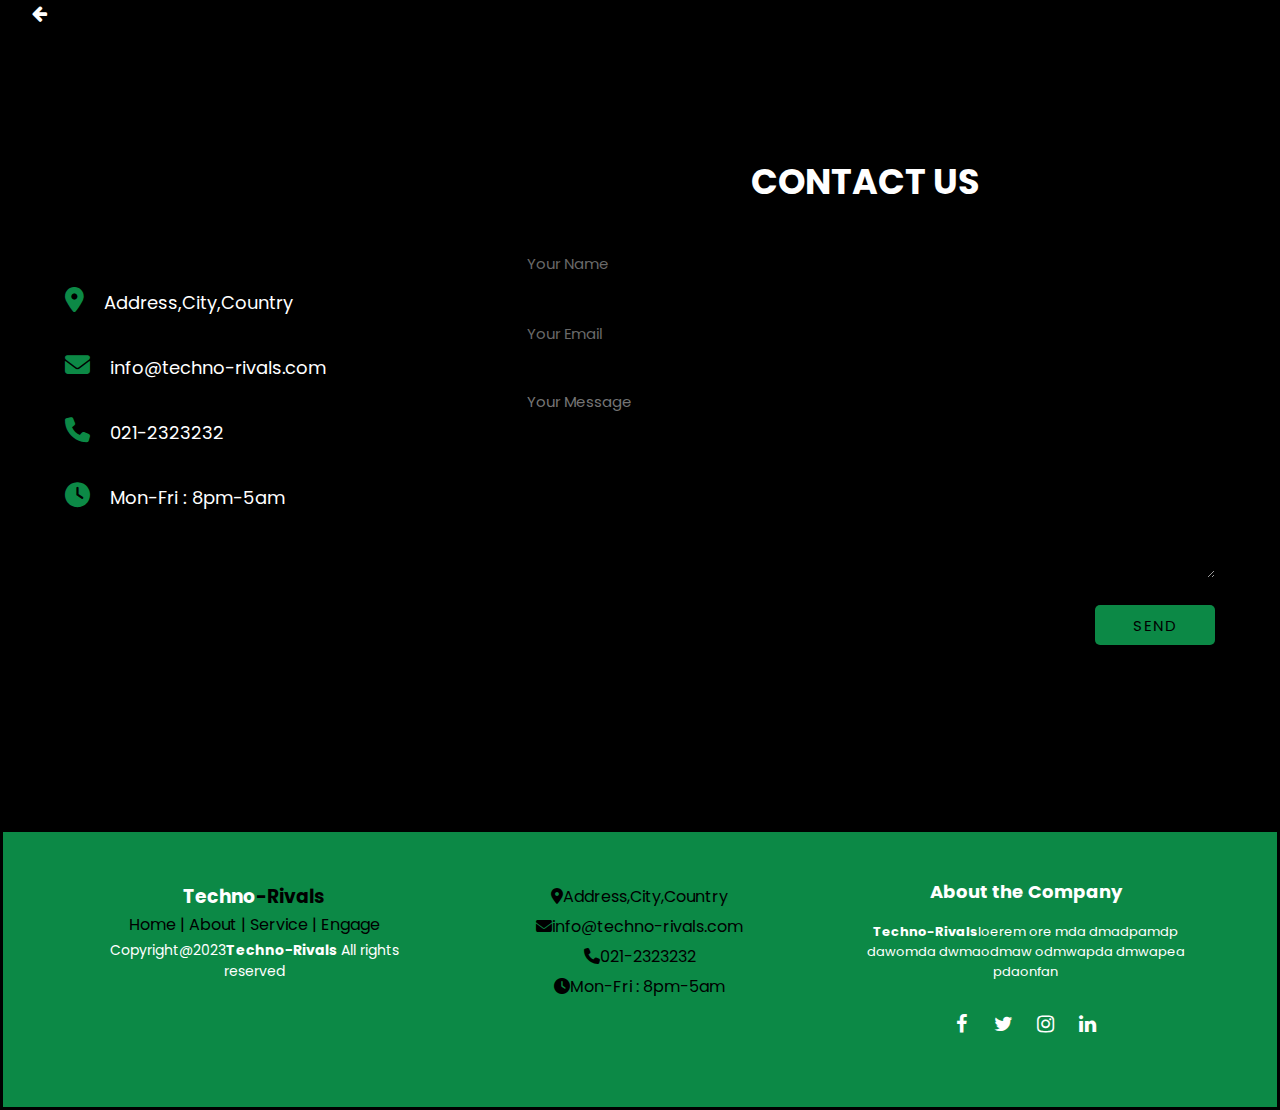
<file: Contact/index.html>
<!DOCTYPE html>
<html lang="en">
<head>
    <meta charset="UTF-8">
    <meta name="viewport" content="width=device-width, initial-scale=1.0">
    <title>Contact Us</title>
    <link rel="stylesheet" href="https://cdnjs.cloudflare.com/ajax/libs/font-awesome/6.4.0/css/all.min.css">
    <link rel="stylesheet" href="https://cdnjs.cloudflare.com/ajax/libs/font-awesome/4.7.0/css/font-awesome.min.css">
    <link rel="icon" href="/PROJECT/TR_images/logo1bg.png" sizes="32x2000" type="image/x-icon">
    <link rel="stylesheet" href="style.css">
    
</head>
<body>
<div class="back">
    <button class="BT" onclick="goBack()">
    <i class="fa fas fa-arrow-left fa-solid fa-lg" style="color:white;"></i>
    </div>
    <!-- alert messages start -->
<div class="alert-success" id="kamyab" >
    <span>Message Sent! Thank you for contacting us.</span>
</div>

    <!-- <div class="alert-error">
     <span>Something went wrong!Please try again</span>
</div> -->
    <!-- alert messages end -->
    <!-- contact section start -->
  <div class="contact-section">
    <div class="contact-info">
        <div><i class="fa-solid fa-location-dot" style="color: #0c8946;"></i>Address,City,Country</div>
        <div><i class="fa-solid fa-envelope" style="color: #0c8946;"></i>info@techno-rivals.com</div>
        <div><i class="fa-solid fa-phone" style="color: #0c8946;"></i>021-2323232</div>
        <div><i class="fa-solid fa-clock" style="color: #0c8946;"></i>Mon-Fri : 8pm-5am</div>
    </div>
    <div class="contact-form">
        <h2>Contact Us</h2>
        <form class="contact" action="" method="post">
            <input type="text" name="name" class="text-box" placeholder="Your Name" required>
            <input type="email" name="email" class="text-box" placeholder="Your Email" required>
            <textarea name="message" rows="5" placeholder="Your Message" required></textarea>
            <input type="submit" onclick="success()" name="submit" class="send-btn" value="Send">
        </form>
    </div>
  </div>

  <footer class="footer-distributed">
    <div class="footer-left">
      <h3>Techno<span>-Rivals</span></h3>

      <p class="footer-links">
        <a href="/PROJECT/index.php">Home</a>
        |
        <a href="/PROJECT/About-us">About</a>
        |
        <a href="/PROJECT/SERVICES/">Service</a>
        |
        <a href="#">Engage</a>
      </p>
      
      <p class="footer-company-name">
        Copyright@2023<strong>Techno-Rivals</strong>
        All rights reserved</p>
      </p>
    </div>

    <div class="footer-center">
    <div><i class="fa-solid fa-location-dot" style="color:black;"></i>Address,City,Country</div>
        <div><i class="fa-solid fa-envelope" style="color: black;"></i>info@techno-rivals.com</div>
        <div><i class="fa-solid fa-phone" style="color:black;"></i>021-2323232</div>
        <div><i class="fa-solid fa-clock" style="color:black;"></i>Mon-Fri : 8pm-5am</div>
        
    </div>

    <div class="footer-right">
        <p class="footer-company-about">
            <span>About the Company</span>
            <strong>Techno-Rivals</strong>loerem ore mda  dmadpamdp dawomda
            dwmaodmaw odmwapda dmwapea pdaonfan
        </p>
        <div class="footer-icons">
            <a href="https://www.facebook.com/profile.php?id=100091509381433" target="_blank"><i class="fa fa-facebook"></i></a>
            <a href="https://twitter.com/TechnoRivals" target="_blank"><i class="fa fa-twitter"></i></a>
            <a href="https://www.instagram.com/techno_rivals/" target="_blank"><i class="fa fa-instagram"></i></a>
            <a href="https://www.linkedin.com/company/techno-rivals/" target="_blank"><i class="fa fa-linkedin"></i></a>
        </div>
    </div>
    
  </footer>

<script>
      function goBack() {
    window.location.href = document.referrer;
  }
    function success(){
    console.log("ds")
    var element = document.getElementById("kamyab");
    element.style.display="block";
    setTimeout(function() {
            element.style.display = "none";
        }, 3000);
}
  </script>
    <!-- contact section ends -->
</body>
</html>
</file>
<file: Contact/style.css>
@import url('https://fonts.googleapis.com/css2?family=Poppins:wght@400;500;600;700&display=swap');
*{
    margin: 0;
    padding: 0;
    box-sizing: border-box;
    font-family: 'Poppins', sans-serif;
}
body{
    min-height: 100vh;
    display: flex;
    background-color: black;
    /* background-image: url(about.mp4); */
    background-repeat: no-repeat;
    background-size: cover;
    justify-content: center;
    align-items: center;
}
.navbar ul li ul li a:hover{
    background-color: #0c8946;

}
.contact-section{
    margin-top: -100px;
    width: 100%;
    display: flex;
    justify-content: center;
    align-items: center;
    }
    .contact-info{
        color:#fff;
        max-width: 500px;
        line-height: 65px;
        padding-left: 50px;
        font-size: 18px;
    }
    .contact-info i{
        margin-right: 20px;
        font-size: 25px;
    }
    .contact-form{
        max-width: 700px;
        margin-right: 50px;
        }
    .contact-info, .contact-form{
        flex:1;
    }
    .contact-form h2{
    color:#fff;
    text-align: center;
    font-size: 35px;
    text-transform: uppercase;
    margin-bottom: 30px;
     }
     .contact-form .text-box{
        background:transparent;
        color:#fff;
        border:none;
        width:calc(50%-10px);
        height:50px;
        padding: 12px;
        font-size: 15px;
        border-radius: 5px;
        box-shadow: 0 1px 1px rgba(0,0,0,0.1);
        margin-bottom: 20px;
        opacity: 0.9;
        padding-right: 145px;
     }
     .contact-form .text-box:first-child{
        margin-right: 15px;
     }
     .contact-form textarea{
        background:transparent;
        color:#fff;
        border:none;
        width: 100%;
        padding: 12px;
        font-size: 15px;
        min-height: 200px;
        max-height: 400px;
        resize: vertical;
        border-radius: 5px;
        box-shadow: 0 1px 1px rgba(0,0,0,0.1);
        margin-bottom: 20px;
     }
     .contact-form .send-btn{
        background: #0c8946;
        float: right;
        border: none;
        width: 120px;
        height: 40px;
        font-size: 15px;
        font-weight: 600px;
        text-transform: uppercase;
        letter-spacing: 2px;
        border-radius: 5px;
        cursor:pointer;
        transition: 0.3s;
        transition-property: background;
     }
     .contact-form .send-btn:hover{
        background: #0c8946;
     }
     .BT{
        cursor: pointer;
        margin-left: 2rem;
    margin-top: -1rem;
    border: none;
    top: 20px;
    position: absolute;
    color: white;
    /* border: solid white; */
    background: none
     }
    @media  screen and(max-width:950px){
        .contact-section{
            flex-direction: column;
        }
        .contact-info, .contact-form{
            margin: 30px 50px;
        }
        .contact-form h2{
            font-size: 30px;
        }
        .contact-form .text-box{
            width: 100%;
        }
    }
.alert-success{
     z-index: 1;
     background: #0c8946;
     font-size: 18px;
     padding: 20px 40px;
     min-width: 420px;
     position: fixed;
     right:0;
     top:10px;
     border-left: 8px solidtransparent;
     border-radius: 4px;
     display: none ;
}
.alert-error{
    z-index: 1;
    color:white;
    background:     black;
    font-size: 18px;
    padding: 20px 40px;
    min-width: 420px;
    position: fixed;
    right:0;
    top:10px;
    border-left: 8px solid #0c8946;
    border-radius: 4px;
}
.footer-distributed{
    border: solid;
    position: absolute;
    left: 0px;
    bottom: 0px;
    margin-bottom: -210px;
}

@media (max-height:800px) 
{
    footer{
        position:static
    }
    
}

.footer-distributed .footer-left
, .footer-distributed .footer-center
,.footer-distributed .footer-right{
    display: inline-block;
    vertical-align: top;
}
.footer-distributed .footer-left{
    width: 30%;
}
.footer-distributed h3{
    color:#fff;
    font: normal 36px;
    margin: 0 d;
}
.footer-distributed h3 span{
    color:black;
}
.footer-distributed .footer-links a{
    color:black;
    display: inline-block;
    line-height: 1.8;
    text-decoration: none;
}
.footer-distributed .footer-company-name{
    color:white;
    font-size: 14px;
    font-weight: normal;
    margin:0;
}
.footer-distributed .footer-center{
    width: 35%;
    line-height: 30px;
}
/* .footer-distributed .footer-center{
    background-color: black;
    color:white;
    font-size: 25px;
    width: 38px;
    height: 38px;
    border-radius: 50%;
    text-align: center;
    line-height: 42px;
    margin: 10px 15px;
    vertical-align: middle;
} */
.footer-distributed{
    background-color: #0c8946;
    box-sizing: border-box;
    widows: 100%;
    text-align: center;
    font:bold 16px ;
    padding: 50px 50px 60px 50px;
}
/* .footer-distributed .footer-center i .fa-envelope{
    font-size: 17px;
} */
.footer-distributed .footer-center p{
    display: inline-block;
    color:#fff;
    vertical-align: middle;
    margin: 0;
}
.footer-distributed .footer-center p span{
    display: block;
    font-weight: normal;
    font-size: 14px;
    line-height: 2;
}
.footer-distributed.footer-center p a{
    color:#fff;
    text-decoration: none;
}
.footer-distributed .footer-right{
    width: 30%;
}
.footer-distributed .footer-company-about{
    line-height: 20px;
    color:#fff;
    font-size: 13px;
    font-weight: normal;
}
.footer-distributed .footer-company-about span{
    display: block;
    color:#fff; 
    font-size: 18px;
    font-weight: bold;
    margin-bottom:20px;
}
.footer-distributed .footer-icons{
    margin-top: 25px;
}
.footer-distributed .footer-icons a{
    display: inline-block;
    width: 35px;
    height: 35px;
    cursor: pointer;
    /* background-color: black; */
    font-size: 20px;
    color:white;
    text-align: center;
    line-height: 35px;
    margin-right: 3px;
    margin-bottom: 5px;
    border-radius: 20px;
}
.footer-distributed .footer-icons a:hover{
    background-color: black;
}
.footer-links a:hover{
    color:white;
}
@media(max-width:880px){
    .footer-distributed .footer-links,
    .footer-distributed .footer-center,
    .footer-distributed .footer-right{
        display:block;
        width:100%;
        margin-bottom: 40px;
        text-align: center;
      }
      .footer-distributed .footer-center i{
          margin-left: 0;
      }
}  
@media(max-width:360px){
    /* .footer-distributed .footer-links,
    .footer-distributed .footer-center,
    .footer-distributed .footer-right{
        display:block;
        width:100%;
        margin-bottom: 40px;
        text-align: center;
      }
      .footer-distributed .footer-center i{
          margin-left: 0;
      } */
      .footer-distributed .footer-right,
      .footer-distributed .footer-links,
      .footer-distributed .footer-center,
      .footer-distributed .footer-left 
 
        {
        display: block;
        width: 99%;
        margin-bottom: 40px;
        text-align: center;
        line-height: 41px;
        }
        .footer-distributed .footer-company-name {
            color: white;
            font-size: 17px;
            font-weight: normal;
            margin: 0;
        }
        .footer-distributed {
            /* border: solid; */
            position: absolute;
            left: 0px;
            bottom: -589px;
            margin-bottom: -210px;
        }
        .contact-info{
            display: none;
        }
        .contact-form{
            margin-top: 139px;
        }
        .contact-form h2 {
            color: #fff;
            text-align: center;
            font-size: 35px;
            text-transform: uppercase;
            margin-bottom: 30px;
        }.contact-section {
            margin-top: -157px;
            width: 100%;
            display: flex;
            justify-content: center;
            align-items: center;
        }
        .contact-form .text-box {
            background: transparent;
            color: #fff;
            border: none;
            width: calc(50%-10px);
            height: 50px;
            padding: 12px;
            font-size: 15px;
            border-radius: 5px;
            box-shadow: 0 1px 1px rgba(0,0,0,0.1);
            margin-bottom: 20px;
            opacity: 0.9;
            padding-right: 60px;
        }
        
        .contact-section form{
            justify-content: center;
            align-items: center;
            display: grid;

        }        
   
}
</file>
